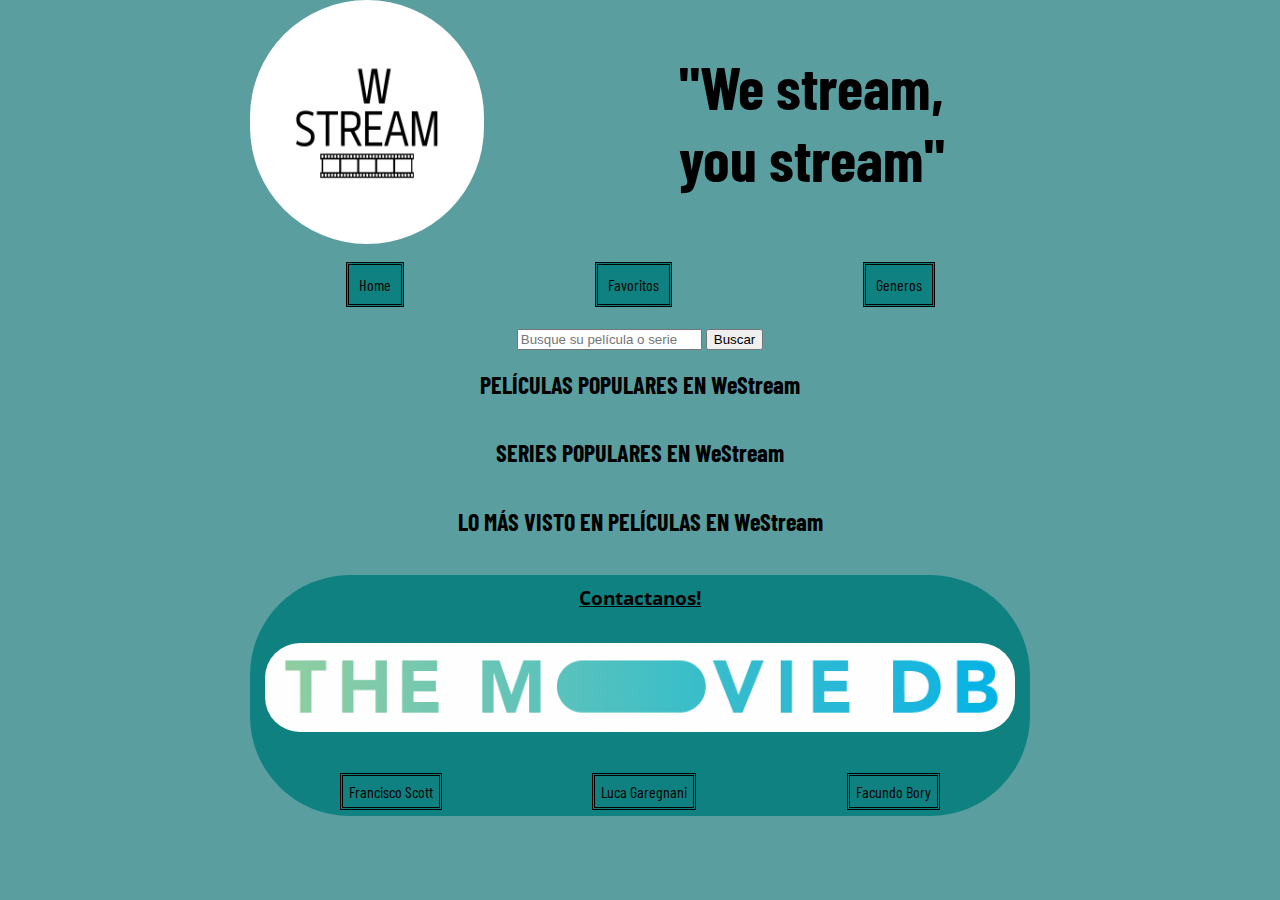
<file: index.html>
<!DOCTYPE html>
<html lang="en">

<head>
    <meta charset="UTF-8">
    <meta http-equiv="X-UA-Compatible" content="IE=edge">
    <meta name="viewport" content="width=device-width, initial-scale=1.0">
    <title>Home WeStream</title>
    <link rel="stylesheet" href="CSS/styles.css">
    <link rel="preconnect" href="https://fonts.googleapis.com">
    <link rel="preconnect" href="https://fonts.gstatic.com" crossorigin>
    <link
        href="https://fonts.googleapis.com/css2?family=Barlow+Condensed&family=Open+Sans+Condensed:wght@300&display=swap"
        rel="stylesheet">
    <link rel="stylesheet" href="https://cdnjs.cloudflare.com/ajax/libs/font-awesome/5.15.2/css/all.min.css">
</head>

<body class="contenedora">

    <!-- Cabecera -->

    <header class="contenedora">
        <div class="cabecera">
            <img class="logo" src="img/logo.png" alt="Logo de WeStream">
            <h2 class="slogan">"We stream, you stream"</h2>
        </div>
        <nav>
            <ul class="menu">
                <li><a href="index.html">Home </a></li>
                <li><a href="favorite.html">Favoritos </a></li>
                <li><a href="genres.html">Generos </a></li>
            </ul>
        </nav>

        <form id="buscador" action="resultados.html" method="GET">
            <input id="busqueda-text" type="text" name="busqueda" placeholder="Busque su película o serie">
            <input type="submit" value="Buscar">
        </form>



    </header>

    <!--Main-->

    <main class="contenedora">
        <h2 class="titulofav">PELÍCULAS POPULARES EN WeStream</h2>
        <section class="sectioncontenedora">
<!-- Copiamos uno de los articles de aca y lo pegamos en js -->
        </section>
        <h2 class="titulofav">SERIES POPULARES EN WeStream</h2>
        <section class="sectioncontenedora2">

        </section>
        <h2 class="titulofav">LO MÁS VISTO EN PELÍCULAS EN WeStream</h2>
        <section class="sectioncontenedora3">

        </section>

    </main>

    <footer class="contenedora">

        <nav>
            <h3>Contactanos!</h3>
            <img class="tmdb" src="img/tmdb.png">
            <ul>
                <li><a href="https://beacons.ai/franciscoscott">Francisco Scott</a></li>
                <li><a href="https://beacons.ai/luca_garegnani">Luca Garegnani</a></li>
                <li><a href="https://beacons.ai/facubory">Facundo Bory</a></li>
            </ul>
        </nav>
    </footer>
    <script src="javascript/home.js"></script>
</body>

</html>
</file>
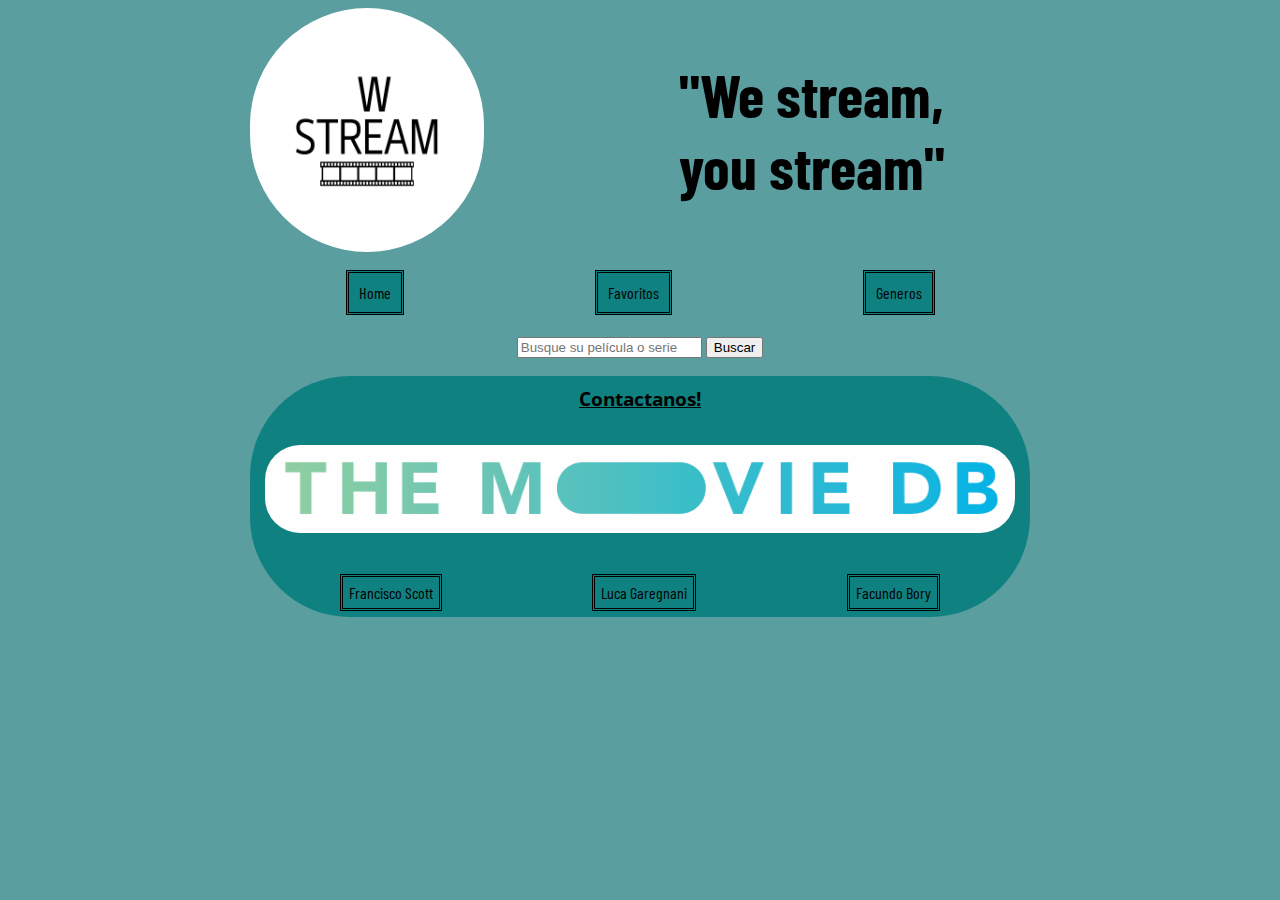
<file: detail-genres-peliculas.html>
<!DOCTYPE html>
<html lang="en">

<head>
    <meta charset="UTF-8">
    <meta http-equiv="X-UA-Compatible" content="IE=edge">
    <meta name="viewport" content="width=device-width, initial-scale=1.0">
    <title>Peliculas por generos</title>
    <link rel="stylesheet" href="CSS/styles.css">
    <link rel="preconnect" href="https://fonts.googleapis.com">
    <link rel="preconnect" href="https://fonts.gstatic.com" crossorigin>
    <link
        href="https://fonts.googleapis.com/css2?family=Barlow+Condensed&family=Open+Sans+Condensed:wght@300&display=swap"
        rel="stylesheet">
    <link rel="stylesheet" href="https://cdnjs.cloudflare.com/ajax/libs/font-awesome/5.15.2/css/all.min.css">
</head>
</head>

<body>
    <!-- Header -->

    <header class="contenedora">
        <div class="cabecera">
            <img class="logo" src="img/logo.png" alt="Logo de WeStream">
            <h2 class="slogan">"We stream, you stream"</h2>
        </div>
        <nav>
            <ul class="menu">
                <li><a href="index.html">Home </a></li>
                <li><a href="favorite.html">Favoritos </a></li>
                <li><a href="genres.html">Generos </a></li>
            </ul>
        </nav>
        <div id="buscador">
            <form action="resultados.html" method="GET">
                <input id="busqueda-text" type="text" name="busqueda" placeholder="Busque su película o serie">
                <input type="submit" value="Buscar">
            </form>
        </div>

    </header>


    <!-- Lista de generos de películas -->
    <main class="contenedora">
    </main>


    <!-- Footer -->

    <footer class="contenedora">

        <nav>
            <h3>Contactanos!</h3>
            <img class="tmdb" src="img/tmdb.png">
            <ul>
                <li><a href="https://beacons.ai/franciscoscott">Francisco Scott</a></li>
                <li><a href="https://beacons.ai/luca_garegnani">Luca Garegnani</a></li>
                <li><a href="https://beacons.ai/facubory">Facundo Bory</a></li>
            </ul>
        </nav>
    </footer>
    <script src="javascript/detail-genres-peliculas.js"></script>
</body>

</html>
</file>
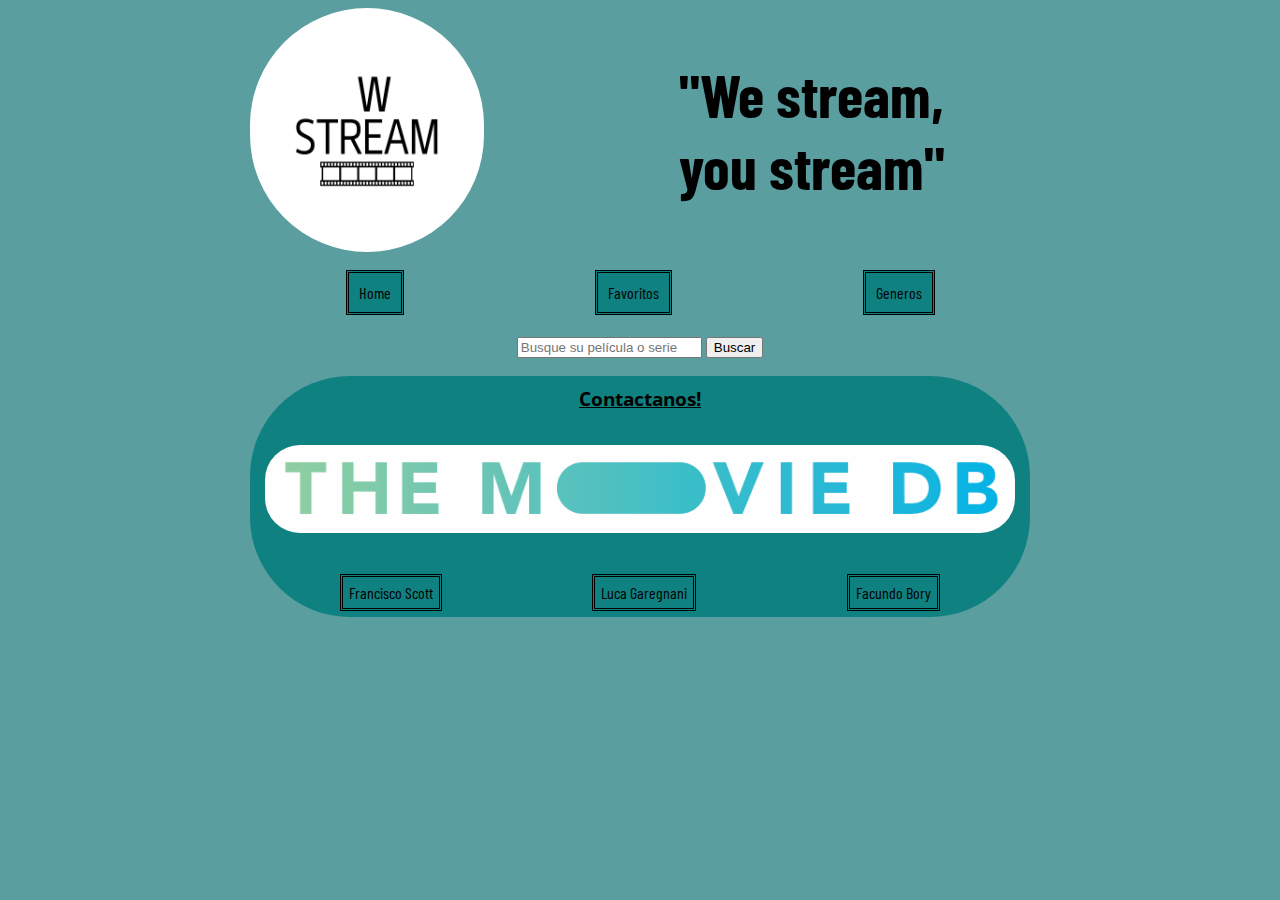
<file: detail-genres-series.html>
<!DOCTYPE html>
<html lang="en">

<head>
    <meta charset="UTF-8">
    <meta http-equiv="X-UA-Compatible" content="IE=edge">
    <meta name="viewport" content="width=device-width, initial-scale=1.0">
    <title>Peliculas por generos</title>
    <link rel="stylesheet" href="CSS/styles.css">
    <link rel="preconnect" href="https://fonts.googleapis.com">
    <link rel="preconnect" href="https://fonts.gstatic.com" crossorigin>
    <link
        href="https://fonts.googleapis.com/css2?family=Barlow+Condensed&family=Open+Sans+Condensed:wght@300&display=swap"
        rel="stylesheet">
    <link rel="stylesheet" href="https://cdnjs.cloudflare.com/ajax/libs/font-awesome/5.15.2/css/all.min.css">
</head>
</head>

<body>
    <!-- Header -->

    <header class="contenedora">
        <div class="cabecera">
            <img class="logo" src="img/logo.png" alt="Logo de WeStream">
            <h2 class="slogan">"We stream, you stream"</h2>
        </div>
        <nav>
            <ul class="menu">
                <li><a href="index.html">Home </a></li>
                <li><a href="favorite.html">Favoritos </a></li>
                <li><a href="genres.html">Generos </a></li>
            </ul>
        </nav>
        <div id="buscador">
            <form action="resultados.html" method="GET">
                <input id="busqueda-text" type="text" name="busqueda" placeholder="Busque su película o serie">
                <input type="submit" value="Buscar">
            </form>
        </div>

    </header>


    <!-- Lista de generos de películas -->
    <main class="contenedora">
    </main>


    <!-- Footer -->

    <footer class="contenedora">

        <nav>
            <h3>Contactanos!</h3>
            <img class="tmdb" src="img/tmdb.png">
            <ul>
                <li><a href="https://beacons.ai/franciscoscott">Francisco Scott</a></li>
                <li><a href="https://beacons.ai/luca_garegnani">Luca Garegnani</a></li>
                <li><a href="https://beacons.ai/facubory">Facundo Bory</a></li>
            </ul>
        </nav>
    </footer>
    <script src="javascript/detail-genres-series.js"></script>
</body>

</html>
</file>
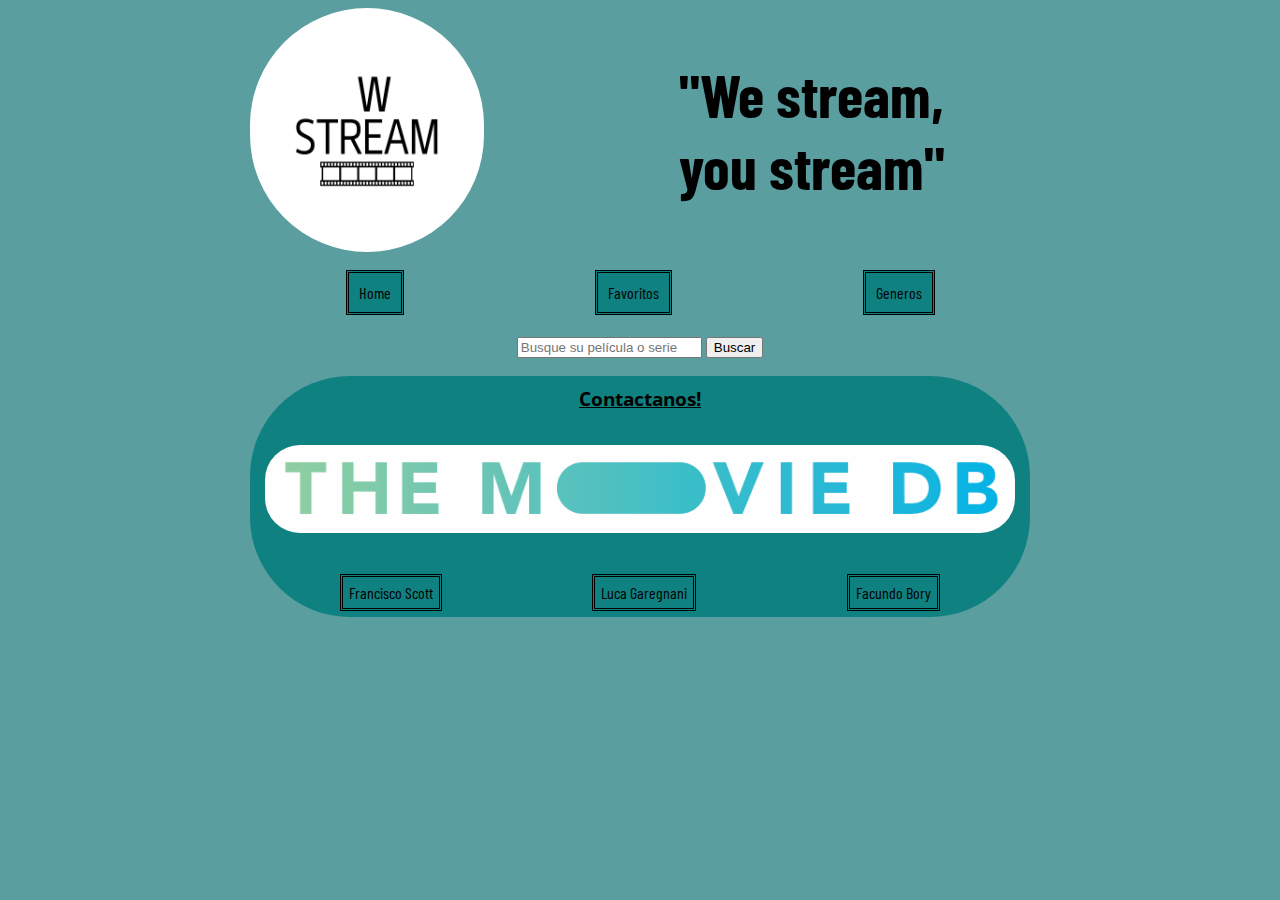
<file: detail-movie.html>
<!DOCTYPE html>
<html lang="en">

<head>
    <meta charset="UTF-8">
    <meta http-equiv="X-UA-Compatible" content="IE=edge">
    <meta name="viewport" content="width=device-width, initial-scale=1.0">
    <title>Detalles</title>
    <link rel="stylesheet" href="CSS/styles.css">
    <link rel="preconnect" href="https://fonts.googleapis.com">
    <link rel="preconnect" href="https://fonts.gstatic.com" crossorigin>
    <link
        href="https://fonts.googleapis.com/css2?family=Barlow+Condensed&family=Open+Sans+Condensed:wght@300&display=swap"
        rel="stylesheet">
    <link rel="stylesheet" href="https://cdnjs.cloudflare.com/ajax/libs/font-awesome/5.15.2/css/all.min.css">
</head>
</head>

<body>
    <!-- Header -->

    <header class="contenedora">

        <div class="cabecera">
            <img class="logo" src="img/logo.png" alt="Logo de WeStream">
            <h2 class="slogan">"We stream, you stream"</h2>
        </div>
        <nav>
            <ul class="menu">
                <li><a href="index.html">Home </a></li>
                <li><a href="favorite.html">Favoritos </a></li>
                <li><a href="genres.html">Generos </a></li>
            </ul>
        </nav>
        <div id="buscador">
            <form action="resultados.html" method="GET">
                <input id="busqueda-text" type="text" name="busqueda" placeholder="Busque su película o serie">
                <input type="submit" value="Buscar">
            </form>
        </div>

    </header>
    <!-- Main -->
    <main class="contenedora">

    </main>
    <!-- Footer -->

    <footer class="contenedora">

        <nav>
            <h3>Contactanos!</h3>
            <img class="tmdb" src="img/tmdb.png">
            <ul>
                <li><a href="https://beacons.ai/franciscoscott">Francisco Scott</a></li>
                <li><a href="https://beacons.ai/luca_garegnani">Luca Garegnani</a></li>
                <li><a href="https://beacons.ai/facubory">Facundo Bory</a></li>
            </ul>
        </nav>
    </footer>
    <script src="javascript/detail-movie.js"></script>
</body>

</html>
</file>
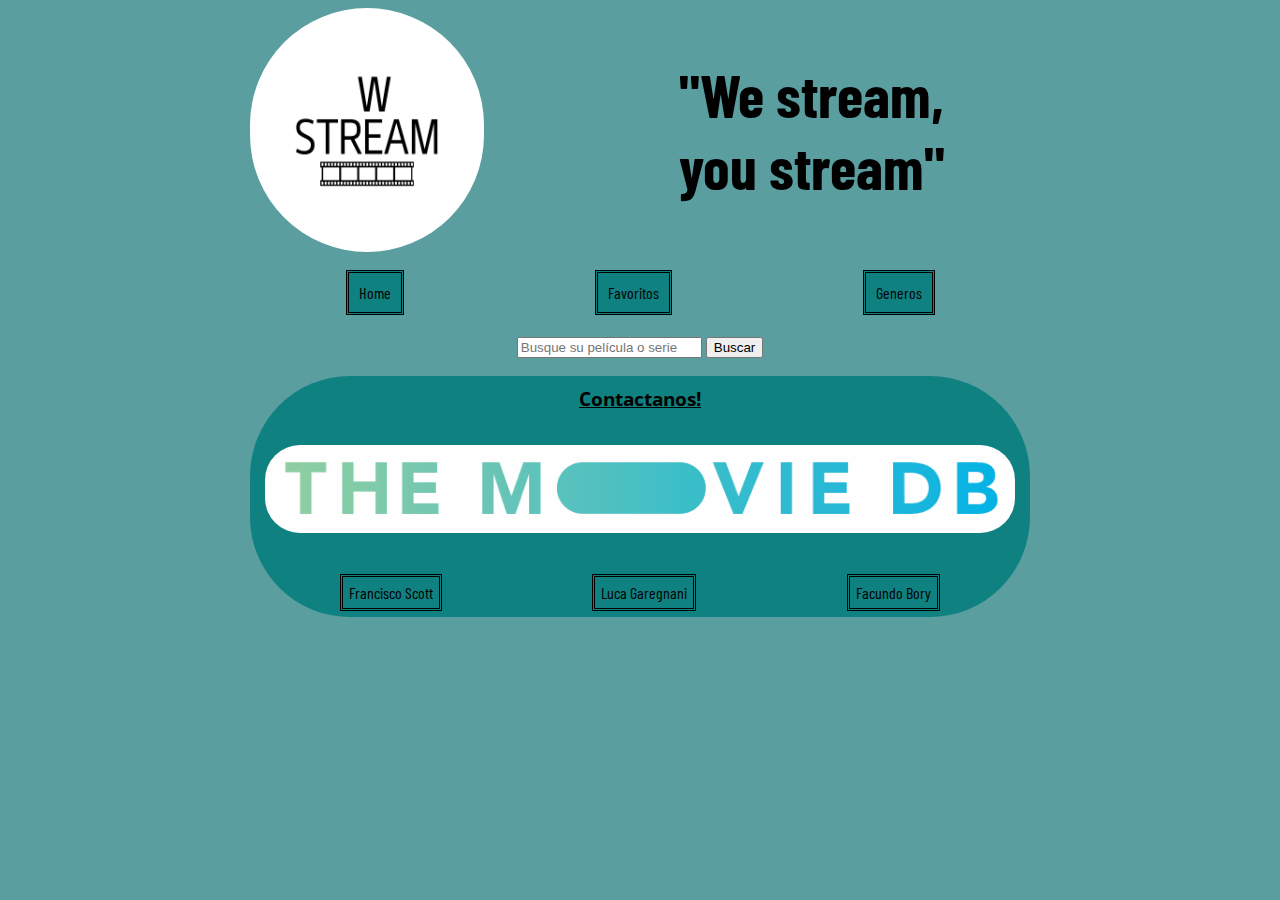
<file: detail-serie.html>
<!DOCTYPE html>
<html lang="en">

<head>
    <meta charset="UTF-8">
    <meta http-equiv="X-UA-Compatible" content="IE=edge">
    <meta name="viewport" content="width=device-width, initial-scale=1.0">
    <title>Document</title>
    <link rel="stylesheet" href="CSS/styles.css">
    <link rel="preconnect" href="https://fonts.googleapis.com">
    <link rel="preconnect" href="https://fonts.gstatic.com" crossorigin>
    <link
        href="https://fonts.googleapis.com/css2?family=Barlow+Condensed&family=Open+Sans+Condensed:wght@300&display=swap"
        rel="stylesheet">
    <link rel="stylesheet" href="https://cdnjs.cloudflare.com/ajax/libs/font-awesome/5.15.2/css/all.min.css">
</head>
</head>

<body>
    <!-- Header -->

    <header class="contenedora">
        <div class="cabecera">
            <img class="logo" src="img/logo.png" alt="Logo de WeStream">
            <h2 class="slogan">"We stream, you stream"</h2>
        </div>
        <nav>
            <ul class="menu">
                <li><a href="index.html">Home </a></li>
                <li><a href="favorite.html">Favoritos </a></li>
                <li><a href="genres.html">Generos </a></li>
            </ul>
        </nav>
        <div id="buscador">
            <form action="resultados.html" method="GET">
                <input id="busqueda-text" type="text" name="busqueda" placeholder="Busque su película o serie">
                <input type="submit" value="Buscar">
            </form>
        </div>

    </header>
    <!-- Main -->
    <main class="contenedora">
    </main>
    <!-- Footer -->

    <footer class="contenedora">

        <nav>
            <h3>Contactanos!</h3>
            <img class="tmdb" src="img/tmdb.png">
            <ul>
                <li><a href="https://beacons.ai/franciscoscott">Francisco Scott</a></li>
                <li><a href="https://beacons.ai/luca_garegnani">Luca Garegnani</a></li>
                <li><a href="https://beacons.ai/facubory">Facundo Bory</a></li>
            </ul>
        </nav>
    </footer>
    <script src="javascript/detail-serie.js"></script>
</body>

</html>
</file>
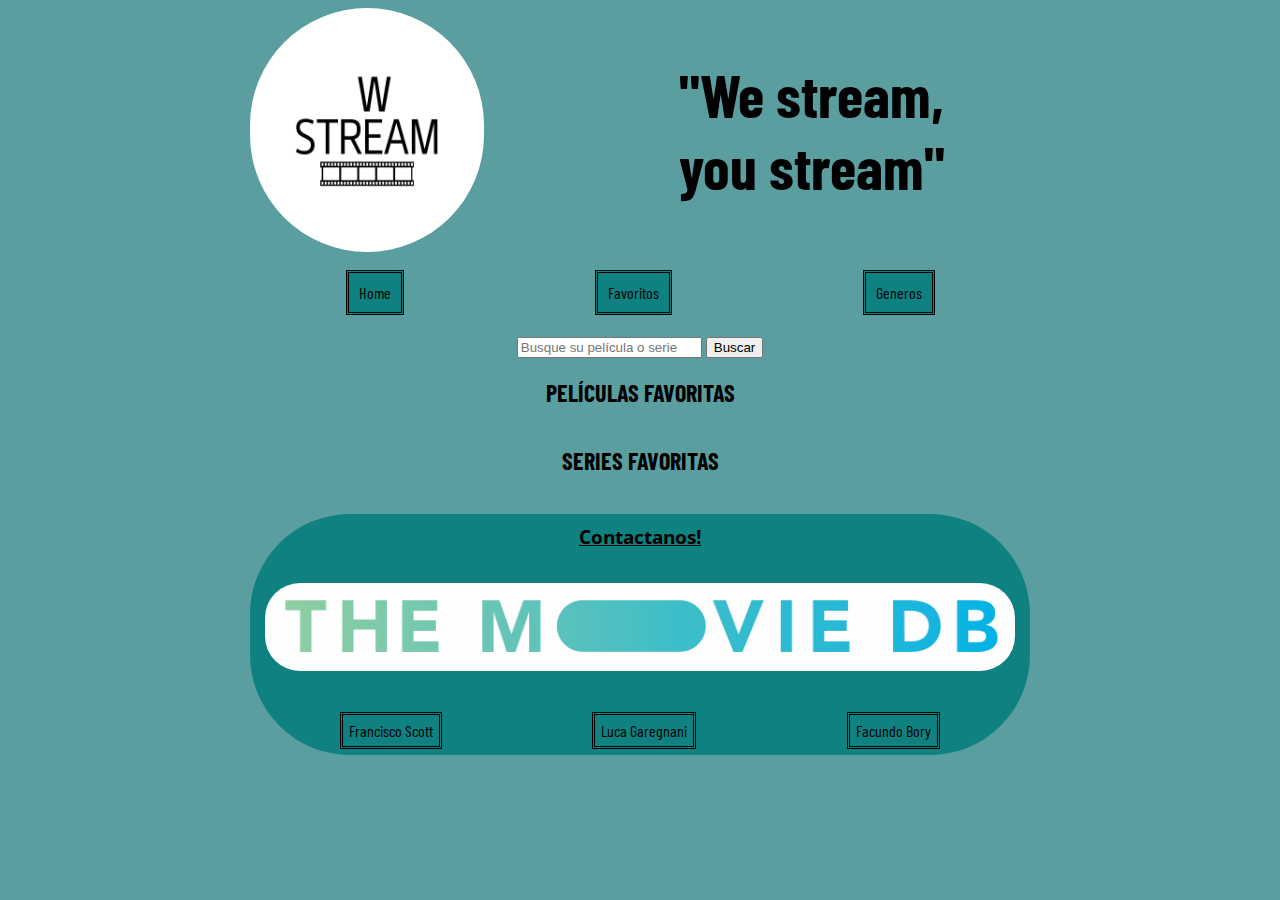
<file: favorite.html>
<!DOCTYPE html>
<html lang="en">
<head>
    <meta charset="UTF-8">
    <meta http-equiv="X-UA-Compatible" content="IE=edge">
    <meta name="viewport" content="width=device-width, initial-scale=1.0">
    <title>Favoritos</title>
    <link rel="stylesheet" href="CSS/styles.css">
    <link rel="preconnect" href="https://fonts.googleapis.com">
    <link rel="preconnect" href="https://fonts.gstatic.com" crossorigin>
    <link href="https://fonts.googleapis.com/css2?family=Barlow+Condensed&family=Open+Sans+Condensed:wght@300&display=swap" rel="stylesheet">
    <link rel="stylesheet" href="https://cdnjs.cloudflare.com/ajax/libs/font-awesome/5.15.2/css/all.min.css">
</head>
</head>
<body>
        <!-- Header -->

        <header class="contenedora">
            <div class="cabecera">
                <img class="logo" src="img/logo.png" alt="Logo de WeStream">
                <h2 class="slogan">"We stream, you stream"</h2>
            </div>
            <nav>
                <ul class="menu">
                    <li><a href="index.html">Home </a></li>
                    <li><a href="favorite.html">Favoritos </a></li>
                    <li><a href="genres.html">Generos </a></li>
                </ul>
            </nav>
            <div id="buscador">
                <form action="resultados.html" method="GET">
                    <input id="busqueda-text" type="text" name="busqueda" placeholder="Busque su película o serie">
                    <input type="submit" value="Buscar">
                </form>
                </div>
            
        </header>
            <!-- Main -->
    <main class="contenedora">
        <h2 class="titulofav">PELÍCULAS FAVORITAS</h2>
        <section id="favoritesContent-peliculas" class="sectioncontenedora">
        </section>
        <h2 id="tituloSerieFav" class="titulofav onlyForSeries">SERIES FAVORITAS</h2>
        <section id="favoritesContent-series" class="sectioncontenedora">
        </section>
    </main>
    
        <!-- Footer -->

    <footer class="contenedora">

        <nav>
            <h3>Contactanos!</h3>
            <img class="tmdb" src="img/tmdb.png">
            <ul>
                <li><a href="https://beacons.ai/franciscoscott">Francisco Scott</a></li>
                <li><a href="https://beacons.ai/luca_garegnani">Luca Garegnani</a></li>
                <li><a href="https://beacons.ai/facubory">Facundo Bory</a></li>
            </ul>
        </nav>
    </footer>
    <script src="javascript/favorite.js"></script>
</body>
</html>
</file>
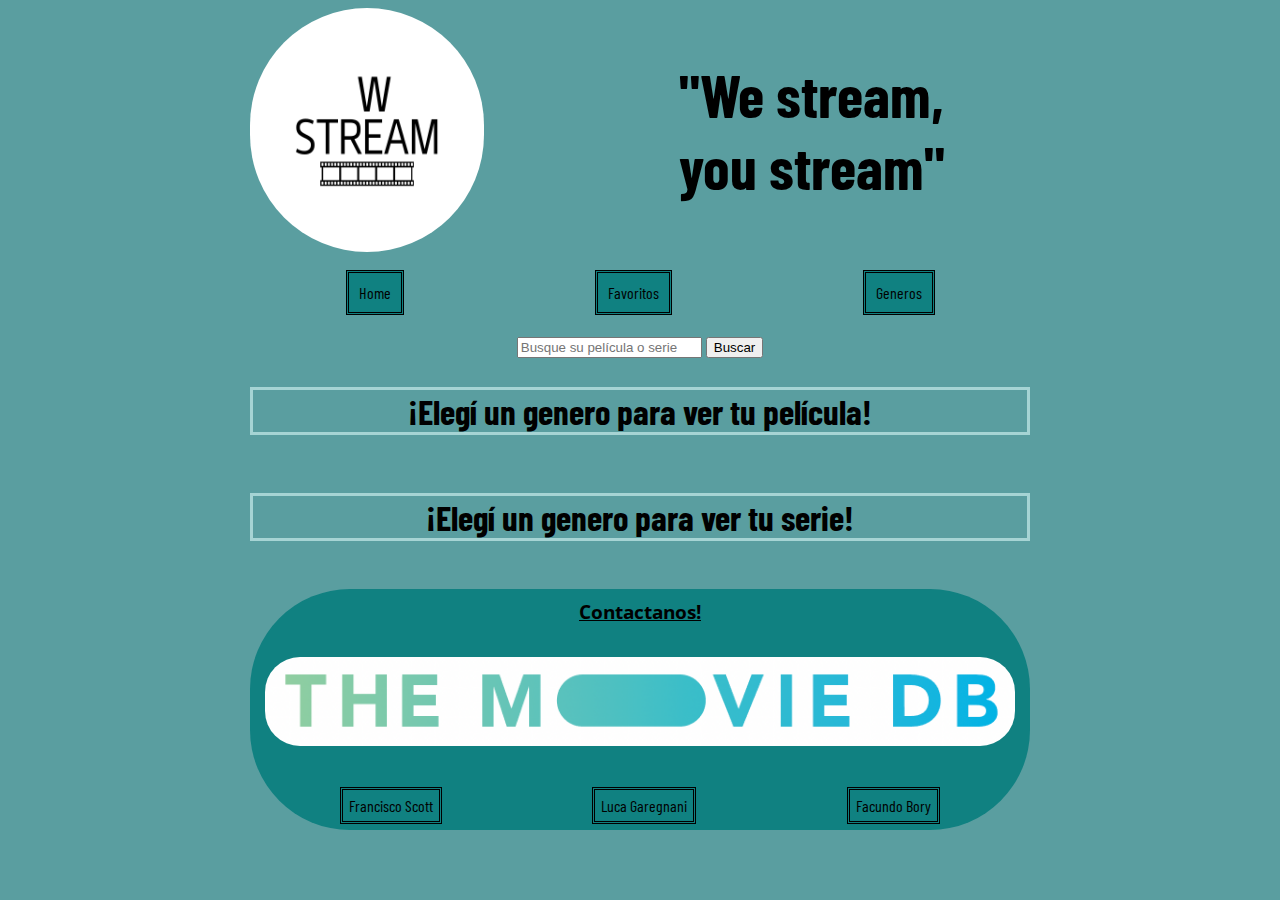
<file: genres.html>
<!DOCTYPE html>
<html lang="en">

<head>
    <meta charset="UTF-8">
    <meta http-equiv="X-UA-Compatible" content="IE=edge">
    <meta name="viewport" content="width=device-width, initial-scale=1.0">
    <title>Generos</title>
    <link rel="stylesheet" href="CSS/styles.css">
    <link rel="preconnect" href="https://fonts.googleapis.com">
    <link rel="preconnect" href="https://fonts.gstatic.com" crossorigin>
    <link
        href="https://fonts.googleapis.com/css2?family=Barlow+Condensed&family=Open+Sans+Condensed:wght@300&display=swap"
        rel="stylesheet">
    <link rel="stylesheet" href="https://cdnjs.cloudflare.com/ajax/libs/font-awesome/5.15.2/css/all.min.css">
</head>

</head>

<body>
    <!-- Header -->

    <header class="contenedora">
        <div class="cabecera">
            <img class="logo" src="img/logo.png" alt="Logo de WeStream">
            <h2 class="slogan">"We stream, you stream"</h2>
        </div>
        <nav>
            <ul class="menu">
                <li><a href="index.html">Home </a></li>
                <li><a href="favorite.html">Favoritos </a></li>
                <li><a href="genres.html">Generos </a></li>
            </ul>
        </nav>
        <div id="buscador">
            <form action="resultados.html" method="GET">
                <input id="busqueda-text" type="text" name="busqueda" placeholder="Busque su película o serie">
                <input type="submit" value="Buscar">
            </form>
        </div>
    </header>

    <!-- Cuerpo -->
    <main class="contenedora">
        <h2 class="titulodetailgenres">¡Elegí un genero para ver tu película!</h2>
        <section class="generos">
        </section>

        <h2 class="titulodetailgenres">¡Elegí un genero para ver tu serie!</h2>
        <section class="generosseries">
        </section>
    </main>
    <!-- Footer -->

    <footer class="contenedora">

        <nav>
            <h3>Contactanos!</h3>
            <img class="tmdb" src="img/tmdb.png">
            <ul>
                <li><a href="https://beacons.ai/franciscoscott">Francisco Scott</a></li>
                <li><a href="https://beacons.ai/luca_garegnani">Luca Garegnani</a></li>
                <li><a href="https://beacons.ai/facubory">Facundo Bory</a></li>
            </ul>
        </nav>
    </footer>
    <script src="javascript/genres.js"></script>
</body>

</html>
</file>
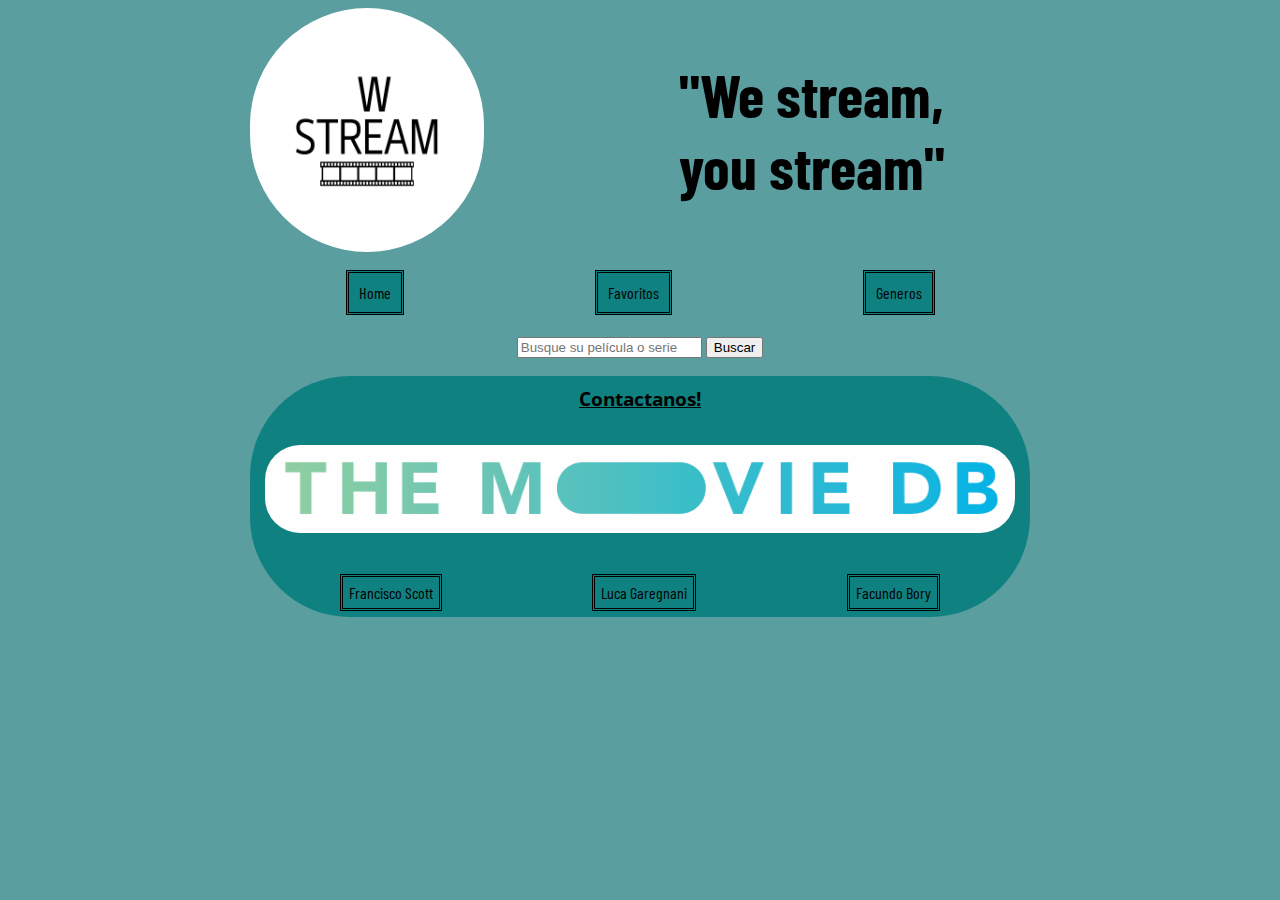
<file: resultados.html>
<!DOCTYPE html>
<html lang="en">

<head>
    <meta charset="UTF-8">
    <meta http-equiv="X-UA-Compatible" content="IE=edge">
    <meta name="viewport" content="width=device-width, initial-scale=1.0">
    <title>Document</title>
    <link rel="stylesheet" href="CSS/styles.css">
    <link rel="preconnect" href="https://fonts.googleapis.com">
    <link rel="preconnect" href="https://fonts.gstatic.com" crossorigin>
    <link
        href="https://fonts.googleapis.com/css2?family=Barlow+Condensed&family=Open+Sans+Condensed:wght@300&display=swap"
        rel="stylesheet">
    <link rel="stylesheet" href="https://cdnjs.cloudflare.com/ajax/libs/font-awesome/5.15.2/css/all.min.css">
</head>
</head>

<body>
    <!-- Header -->

    <header class="contenedora">
        <div class="cabecera">
            <img class="logo" src="img/logo.png" alt="Logo de WeStream">
            <h2 class="slogan">"We stream, you stream"</h2>
        </div>
        <nav>
            <ul class="menu">
                <li><a href="index.html">Home </a></li>
                <li><a href="favorite.html">Favoritos </a></li>
                <li><a href="genres.html">Generos </a></li>
            </ul>
        </nav>
        <div id="buscador">
            <form action="resultados.html" method="GET">
                <input id="busqueda-text" type="text" name="busqueda" placeholder="Busque su película o serie">
                <input type="submit" value="Buscar">
            </form>
        </div>

    </header>
    <!-- Main -->
    <main class="contenedora">
        <section class="sectioncontenedora">
        </section>
    </main>

    <!-- Footer -->

    <footer class="contenedora">

        <nav>
            <h3>Contactanos!</h3>
            <img class="tmdb" src="img/tmdb.png">
            <ul>
                <li><a href="https://beacons.ai/franciscoscott">Francisco Scott</a></li>
                <li><a href="https://beacons.ai/luca_garegnani">Luca Garegnani</a></li>
                <li><a href="https://beacons.ai/facubory">Facundo Bory</a></li>
            </ul>
        </nav>
    </footer>

    <script src="javascript/resultados.js"> </script>
</body>

</html>
</file>
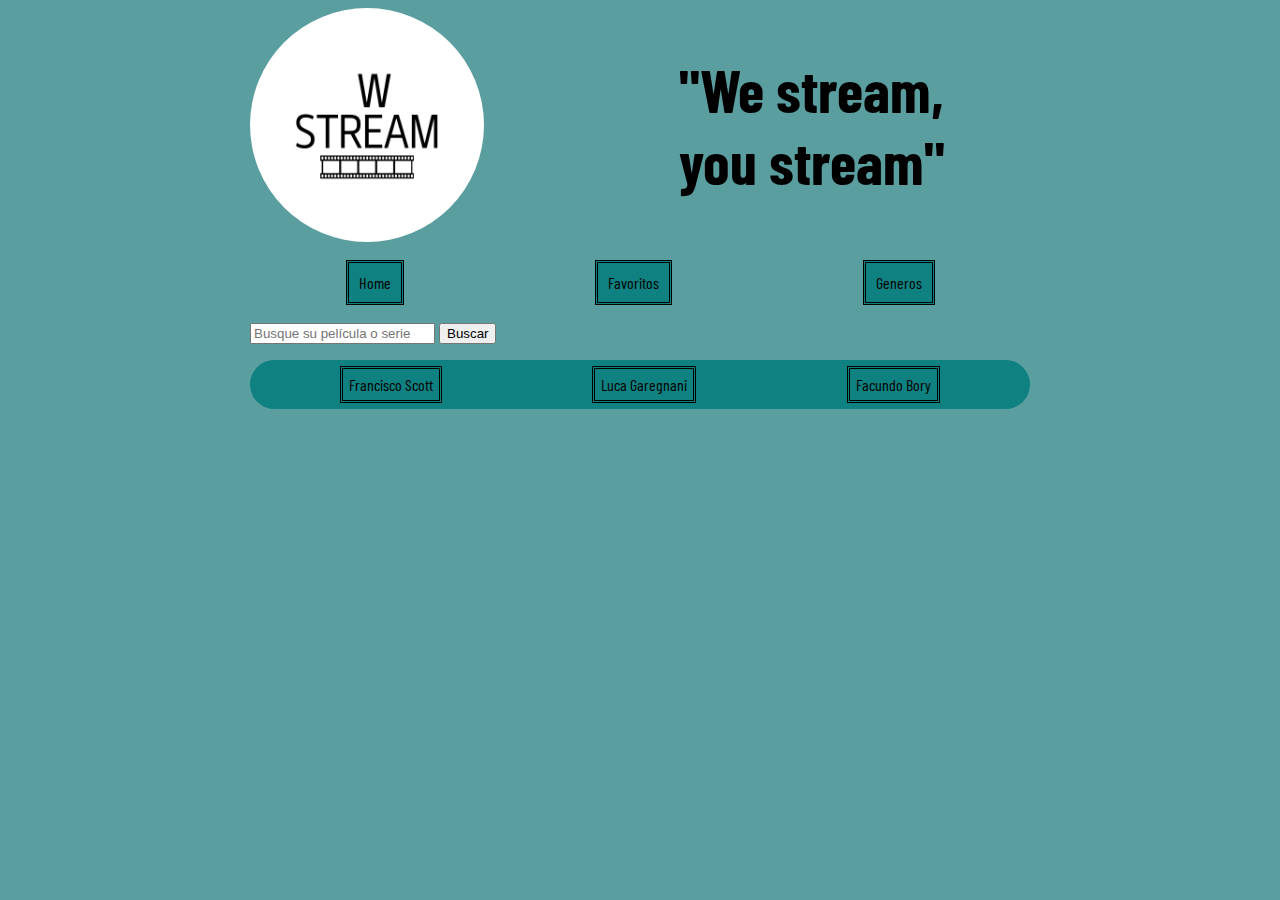
<file: search-results.html>
<!DOCTYPE html>
<html lang="en">
<head>
    <meta charset="UTF-8">
    <meta http-equiv="X-UA-Compatible" content="IE=edge">
    <meta name="viewport" content="width=device-width, initial-scale=1.0">
    <title>Document</title>
    <link rel="stylesheet" href="CSS/styles.css">
    <link rel="preconnect" href="https://fonts.googleapis.com">
    <link rel="preconnect" href="https://fonts.gstatic.com" crossorigin>
    <link href="https://fonts.googleapis.com/css2?family=Barlow+Condensed&family=Open+Sans+Condensed:wght@300&display=swap" rel="stylesheet">
</head>
</head>
<body>
    <!-- Header -->

        <header class="contenedora">
            <div class="cabecera">
                <img class="logo" src="img/logo.png" alt="Logo de WeStream">
                <h1 class="slogan">"We stream, you stream"</h1>
            </div>
            <nav>
                <ul class="menu">
                    <li><a href="index.html">Home </a></li>
                    <li><a href="favorite.html">Favoritos </a></li>
                    <li><a href="genres.html">Generos </a></li>
                </ul>
            </nav>
            <form action="resultados.html" method="GET" target="_blank">
                <input type="text" name="busqueda" placeholder="Busque su película o serie">
                <input type="submit" value="Buscar">
            </form>
            
        </header>
        <!-- Main -->
    <main class="contenedora">

    </main>
    
        <!-- Footer -->
    
       <footer class="contenedora">
        <nav>
            <ul>
                <li><a href="">Francisco Scott</a></li>
                <li><a href="">Luca Garegnani</a></li>
                <li><a href="">Facundo Bory</a></li>
            </ul>
        </nav>
    </footer>
</body>
</html>
</file>
<file: CSS/styles.css>
* {
    box-sizing: border-box;
}
img {
    width: 100%;
}
body {
   background-color: rgb(90, 158, 160);
}
.contenedora {
    max-width: 780px;
    margin: 0 auto;
}
.logo {
    width: 30%;
    border-radius: 180px;
}
.cabecera {
    display: flex;
    flex-wrap: wrap;
    justify-content: space-between
}
.slogan {
    max-width: 55%;
    font-family: 'Barlow Condensed', sans-serif;
    font-size: 60px;
    align-self: center;
    padding-left: 10%;
}
.titulos {
    width: 100%;
}
.titulos2 {
    width: 100%;
    background-color: lightskyblue;
    text-align: center;
    font-family: 'Barlow Condensed', sans-serif;
}
.menu {
    display: flex;
    justify-content: space-around;
    padding-left: 0%;
    font-family:'Barlow Condensed', sans-serif;;
   
}
.menu li a {
    background-color: rgb(16, 129, 129);
    padding: 10px;
    border-style: double;
}
.menu li {
    margin: 15px;
    list-style: none;
}
.banner {
    width: 100%;
    border-style: groove;
    border-width: 10px;
    border-color: darkgrey;
}
.imageneshome {
    width: 100%;
    border-style: groove;
    border-width: 8px;
}
.sectioncontenedora {
    display: flex;
    flex-wrap: wrap;
    justify-content: space-between;
}
.sectioncontenedora2 {
    display: flex;
    flex-wrap: wrap;
    justify-content: space-between;
}
.sectioncontenedora3 {
    display: flex;
    flex-wrap: wrap;
    justify-content: space-between;
}
.articlecontenedor {
    background-color:rgb(166, 212, 212);
    padding: 20px;
    margin-bottom: 18px;
    margin-top: 18px;
    width: 30%;
}
footer {
    background-color: rgb(16, 129, 129);
    border-radius: 100px;
}
.tmdb {
    width: 100%;
    border-radius: 50px;
    padding: 15px;
}
h2 {
    font-family: 'Barlow Condensed', sans-serif;
}
h3 {
    font-family: 'Segoe UI', Tahoma, Geneva, Verdana, sans-serif;
}
.fechas {
    font-family: 'Open Sans Condensed', sans-serif;
    list-style: none;
    width: 70%;
}
.agregarafavs {
    display: inline-block;
    margin-top: 5%;
}
a {
    text-decoration: none;
    color: black;
}
footer ul {
    list-style: none;
    display: flex;
    justify-content: space-around;
    padding: 15px;
    font-family: 'Barlow Condensed', sans-serif;
}
footer ul li a {
    border-style: double;
    padding: 6px;
}
footer nav h3 {
    display: flex;
    justify-content: center;
    padding-top: 10px;
    font-family: 'Open Sans Condensed', sans-serif;
    text-decoration: underline;
}

/* CSS DETAIL-MOVIE/SERIES.HTML */
.detalles > * {
    width: 48%;
}
.detalles {
    display: flex;
    flex-wrap: wrap;
}
.detallespeliculas {
    font-family: 'Open Sans Condensed', sans-serif;
    list-style: square;
}
.imagenesdetail {
    border-style: groove;
}


/* CSS GENRES.HTML */

.generos {
    display: flex;
    flex-wrap: wrap;
    justify-content: center;
}
.generosseries {
    display: flex;
    flex-wrap: wrap;
    justify-content: center;
}
.generos article {
    border-style:groove;
    border-color: rgb(166, 212, 212);
    border-radius: 20px;
    margin: 20px;
    width: 15%;
    background-color: lightskyblue;
}
.generosseries article {
    border-style:groove;
    border-color: rgb(166, 212, 212);
    border-radius: 20px;
    margin: 20px;
    width: 15%;
    background-color: lightskyblue;
}
.generoimg {
    width: 100%;
    height: 60%;
}

/* CSS DETAIL-GENRES.HTML */

.imagenesgeneros {
    width: 100%;
    height: 230px;
    border-style: groove;
    border-width: 8px;
}
.peliculasgeneros, .seriesgeneros {
    display: flex;
    flex-wrap: wrap;
    justify-content: center;
    align-items: flex-start;
    background-color:rgb(166, 212, 212) ;
    margin-top: 20px;
    margin-bottom: 30px;
    padding: 30px
}
.seriesgeneros article {
    width: 25%;
    padding: 2%;
}
.peliculasgeneros article {
    width: 25%;
    padding: 2%;
}
.titulodetailgenres {
    width: 100%;
    font-size: 35px;
    border-style: solid;
    text-align: center;
    border-color: rgb(166, 212, 212);
    font-family: 'Barlow Condensed', sans-serif; ;
}
.titulosgeneros {
    width: 100%;
    font-size: 30px;
    text-align: center;
    text-decoration: underline;
    text-decoration-style: double;
}
.peliculasgeneros h3 {
    font-size: 15px;
}

.titulofav {
text-align: center;

}

/* Buscador*/

#buscador {
text-align: center;
margin-top: 20px;
}

/*AGREGAR A FAVORITOS*/
.agregarafavs {
    display: inline-block;
    
}
.agregarafavsgenres {
    text-align: center;
    padding-top: 5px ;
}
/* Mobile */

/*INDEX*/

@media (max-width: 420px){

    .cabecera {
        justify-content: space-between
    }
    .logo {
        width: 30%;
        margin: 5%;
    }
    .slogan {
        width: 70%;
        font-size: 200%;
        padding-left: 0%;
    }
    .menu {
        justify-content: space-between;
    }
    .menu li a {
        padding: 5px;
    }
    #buscador {
        text-align: center;
        margin-top: 20px
    }
    .banner {
        width: 100%;
        height: 50%
    }
    .titulos2 {
        margin-top: 2%;
        margin-bottom: 2%;
        font-size: 20px;
    }
    .sectioncontenedora article {
        width: 30%;
        margin-bottom: 1px;
        margin-top: 1px;
        padding: 5px;
    }
    .sectioncontenedora2 article {
        width: 30%;
        margin-bottom: 5px;
        margin-top: 5px;
        padding: 5px;
    }
    .sectioncontenedora3 article {
        width: 30%;
        margin-bottom: 5px;
        margin-top: 5px;
        padding: 5px;
    }
    .sectioncontenedora, .sectioncontenedora2, .sectioncontenedora3 {
        justify-content: space-evenly;
    }
    .imageneshome {
        width: 100%;
        height: 160px;
        border-width: 4px;
    }
    .titulofav {
        font-size: 10px;
    }
    .fechas {
        padding: 0px;
        margin: 0px;
        font-size: 13px;
        width: 100%;
    }
    footer {
        border-radius: 10px;
    }
    footer ul {
        padding-top: 0px;
    }
    /*GENRES*/

    .titulodetailgenres {
        font-size: 20px;
        width: 100%;
    }
    .generos article {
        border-style:groove;
        border-color: rgb(166, 212, 212);
        border-radius: 0px;
        margin: 5px;
        width: 30%;
        background-color: lightskyblue;
    }
    .generoimg {
        height: 70%;
    }
    .generosseries article {
        border-style:groove;
        border-color: rgb(166, 212, 212);
        border-radius: 0px;
        margin: 5px;
        width: 30%;
        background-color: lightskyblue;
    }

    /*DETAIL MOVIES/SERIES*/
    
    .imagenesdetail {
        border-style: groove;
        height: 260px;
    }

    /*DETAIL GENRES*/

    .peliculasgeneros article {
        width: 50%;
    }
    .imagenesgeneros {
        height: 190px;
        border-width: 5px;
    }





}
</file>
